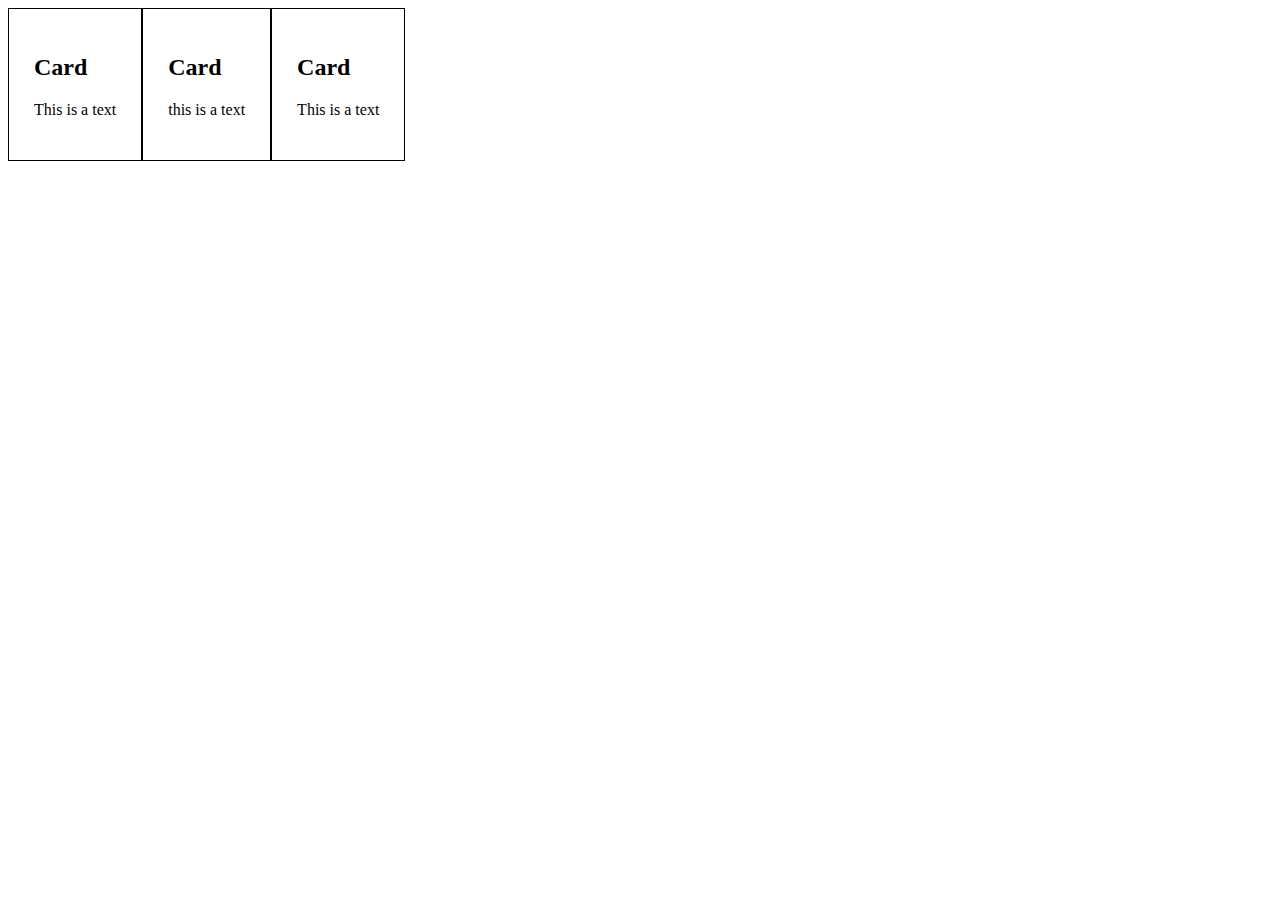
<file: 1st week/day 2/flex.html>
<!DOCTYPE html>
<html lang="en">
<head>
    <meta charset="UTF-8">
    <meta http-equiv="X-UA-Compatible" content="IE=edge">
    <meta name="viewport" content="width=<device-width>, initial-scale=1.0">
    <title>Document</title>
    <link rel="stylesheet"  href="./static/css/flex.css">
</head>
<body>
    <div class="flex-container">
    
        <div class="card">
            <h2>Card</h2>
            <p> This is a text</p>
        </div>
        <div class="card">
            <h2>Card</h2>
            <p>this is a text</p>
        </div>
        <div class="card">
            <h2>Card</h2>
            <p>This is a text</p>
        </div>
    </div>
</body>
</html>
</file>
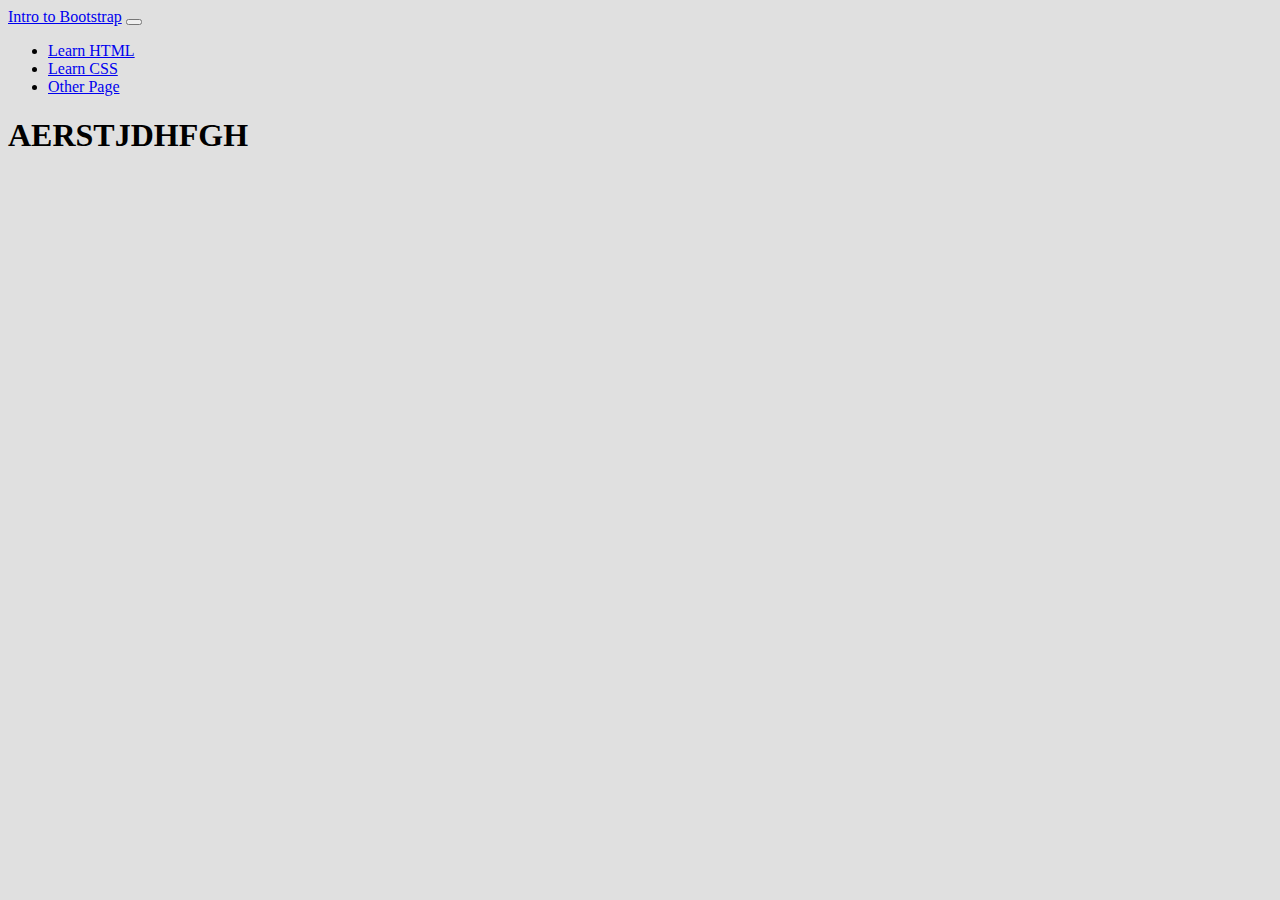
<file: 1st week/day 2/intro_to_bootstrap/learn-html.html>
<!DOCTYPE html>
<html lang="en">
    <head>
        <meta charset="UTF-8">
        <meta http-equiv="X-UA-Compatible" content="IE=edge">
        <meta name="viewport" content="width=device-width, initial-scale=1.0">
        <title>Document</title>
        <link rel="stylesheet" href="https://cdn.jsdelivr.net/npm/bootstrap@4.6.1/dist/css/bootstrap.min.css" integrity="sha384-zCbKRCUGaJDkqS1kPbPd7TveP5iyJE0EjAuZQTgFLD2ylzuqKfdKlfG/eSrtxUkn" crossorigin="anonymous">

        <!-- how to override bootstrap's styles -->
        <link rel="stylesheet" href="./static/css/main.css">
    </head>
    <body>

        <header>
            <nav class="navbar navbar-expand-lg navbar-dark bg-dark">
                <a class="navbar-brand" href="./index.html">Intro to Bootstrap</a>
                <button class="navbar-toggler" type="button" data-toggle="collapse" data-target="#navbarSupportedContent" aria-controls="navbarSupportedContent" aria-expanded="false" aria-label="Toggle navigation">
                    <span class="navbar-toggler-icon"></span>
                </button>

                <div class="collapse navbar-collapse" id="navbarSupportedContent">
                    <ul class="navbar-nav mr-auto">
                        <li class="nav-item">
                            <a class="nav-link" href="./learn-html.html">Learn HTML</a>
                        </li>
                        <li class="nav-item">
                            <a class="nav-link" href="#">Learn CSS</a>
                        </li>
                        <li class="nav-item">
                            <a class="nav-link" href="#">Other Page</a>
                        </li>
                    </ul>
                </div>
            </nav>
        </header>

        <main class="container-fluid">
            <div class="row">
                <!-- <div class="col-10 offset-1 bg-danger">
                    <h1>AERSTJDHFGH</h1>
                </div> -->
                <div class="col-6 offset-3 bg-danger">
                    <h1>AERSTJDHFGH</h1>
                </div>
            </div>
        </main>

        <footer>

        </footer>

        <script src="https://cdn.jsdelivr.net/npm/jquery@3.5.1/dist/jquery.slim.min.js" integrity="sha384-DfXdz2htPH0lsSSs5nCTpuj/zy4C+OGpamoFVy38MVBnE+IbbVYUew+OrCXaRkfj" crossorigin="anonymous"></script>
        <script src="https://cdn.jsdelivr.net/npm/bootstrap@4.6.1/dist/js/bootstrap.bundle.min.js" integrity="sha384-fQybjgWLrvvRgtW6bFlB7jaZrFsaBXjsOMm/tB9LTS58ONXgqbR9W8oWht/amnpF" crossorigin="anonymous"></script>
    </body>
</html>
</file>
<file: 1st week/day 2/static/css/flex.css>
.card {
    padding: 25px;
    border: 1px solid black;
}

.flex-container {
    display: flex;
    /*align-items: center;*/
    justify-content: flex-start;
    flex-direction: row;
}
</file>
<file: 1st week/day 2/intro_to_bootstrap/static/css/main.css>
/* Overriding bootstrap's styles */
/* .container {
    max-width: 500px;
} */

body {
    background-color: #e0e0e0;
}

article {
    background-color: #fff;
    margin: 25px 0;
}

.content {
    padding: 25px;
}
</file>
